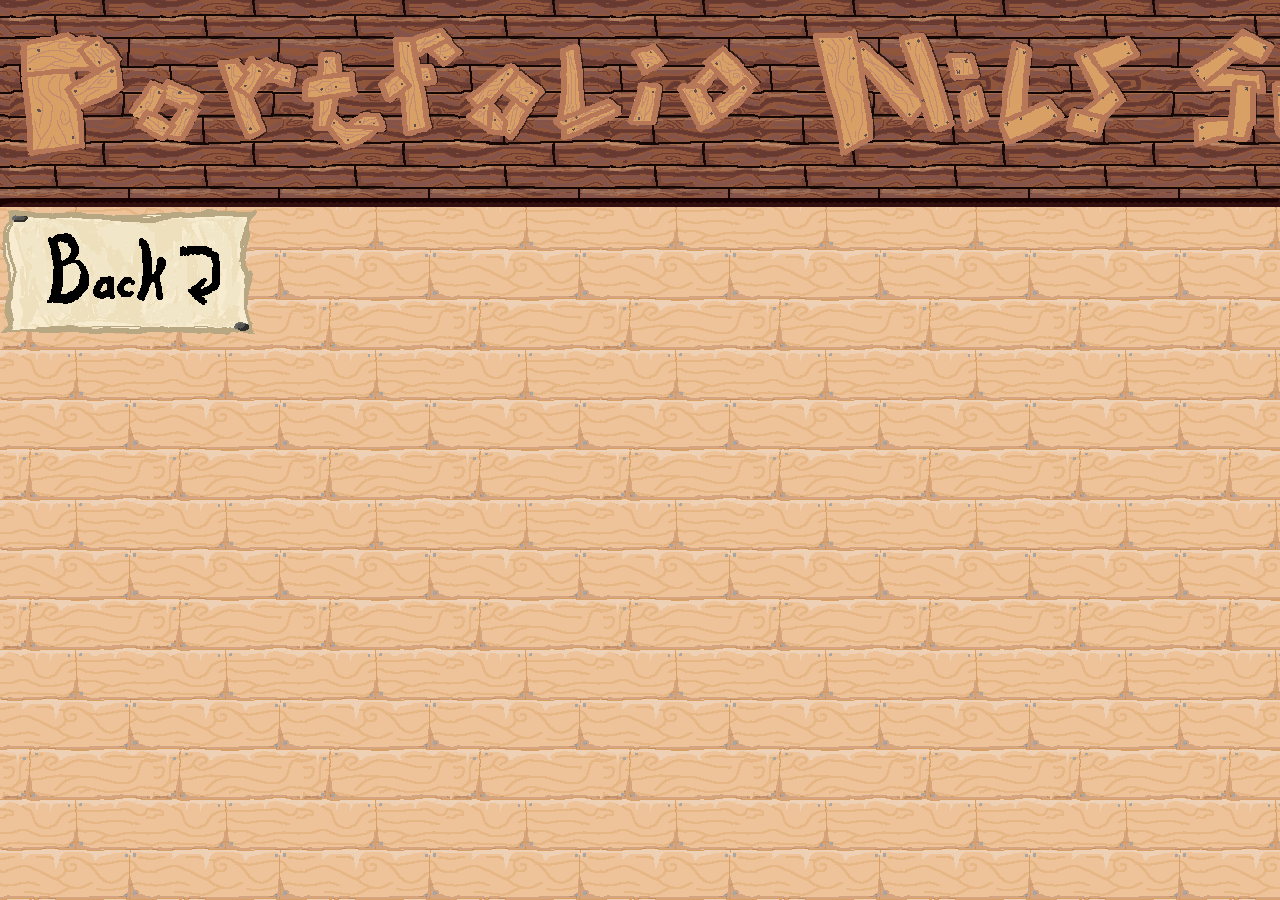
<file: digitaal.html>
<!DOCTYPE html PUBLIC "-//W3C//DTD XHTML 1.0 Strict//EN" "http://www.w3.org/TR/xhtml1/DTD/xhtml1-strict.dtd">
<html lang="nl" xml:lang="nl" xmlns="http://www.w3.org/1999/xhtml">
   <head>
    	<title>Portfolio Nils Schouten</title>
    	<meta charset="utf-8">
    	<meta name="viewport" content="width=device-width, initial-scale=1">
    	<meta name="description" content="" />
    	<meta name="keywords" content="" />
    	<link href="css/style.css" rel="stylesheet" type="text/css" media="screen" />
    	<style>

    	</style>
    </head>
 
	<body>
		<div class="banner">
			<b> <img src="img/digitaal/title_text.png"> </b>
		</div>
        <div>
			<a href="index.html"><button class="btn2"><img src="img/digitaal/back.png"></button></a>
		</div>
		
</html>
</file>
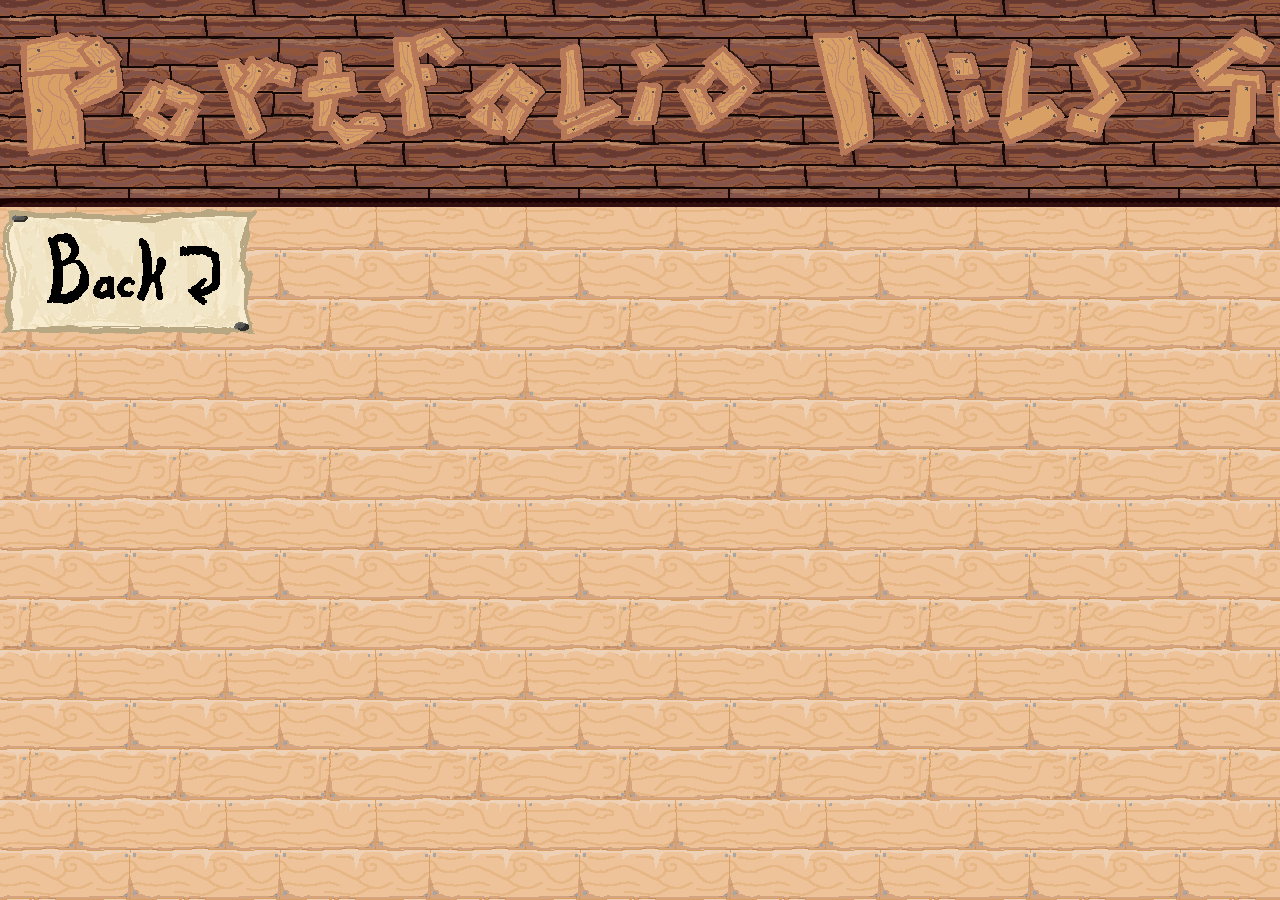
<file: overige.html>
<!DOCTYPE html PUBLIC "-//W3C//DTD XHTML 1.0 Strict//EN" "http://www.w3.org/TR/xhtml1/DTD/xhtml1-strict.dtd">
<html lang="nl" xml:lang="nl" xmlns="http://www.w3.org/1999/xhtml">
   <head>
    	<title>Portfolio Nils Schouten</title>
    	<meta charset="utf-8">
    	<meta name="viewport" content="width=device-width, initial-scale=1">
    	<meta name="description" content="" />
    	<meta name="keywords" content="" />
    	<link href="css/style.css" rel="stylesheet" type="text/css" media="screen" />
    	<style>

    	</style>
    </head>
 
	<body>
		<div class="banner">
			<b> <img src="img/digitaal/title_text.png"> </b>
		</div>
		<div>
			<a href="index.html"><button class="btn2"><img src="img/digitaal/back.png"></button></a>
		</div>
		
</html>
</file>
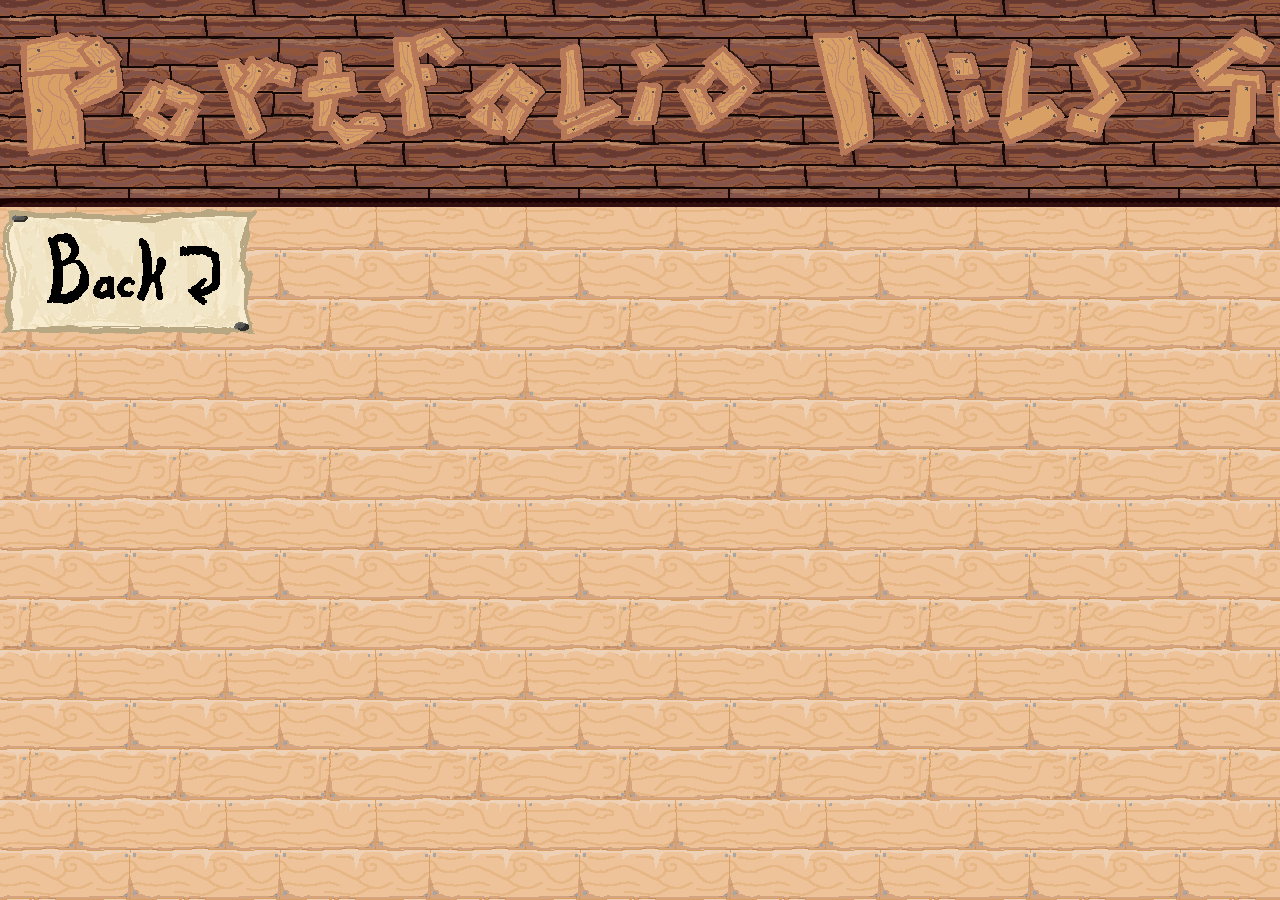
<file: Schilderijen.html>
<!DOCTYPE html PUBLIC "-//W3C//DTD XHTML 1.0 Strict//EN" "http://www.w3.org/TR/xhtml1/DTD/xhtml1-strict.dtd">
<html lang="nl" xml:lang="nl" xmlns="http://www.w3.org/1999/xhtml">
   <head>
    	<title>Portfolio Nils Schouten</title>
    	<meta charset="utf-8">
    	<meta name="viewport" content="width=device-width, initial-scale=1">
    	<meta name="description" content="" />
    	<meta name="keywords" content="" />
    	<link href="css/style.css" rel="stylesheet" type="text/css" media="screen" />
    	<style>
	
    	</style>
    </head>
 
	<body>
		<div class="banner">
			<b> <img src="img/digitaal/title_text.png"> </b>
		</div>
		<div>
			<a href="index.html"><button class="btn2"><img src="img/digitaal/back.png"></button></a>
		</div>
		
</html>
</file>
<file: css/style.css>
body{
	padding: 0px;
	margin: 0px;
	font-size: 20px;
	font-family: "Consolas", cursive, sans-serif;
	background: url('../img/digitaal/wood_board.png');
	}
.banner {
		z-index: 10;
		position: sticky;
		top: 0;
		background: url('../img/digitaal/wood_tile.png');
		text-align: center;
		font-size: 110px;
		padding: 2px;
		border: 10px solid transparent;
	border-image:url('../img/border2.png') 30 round;
	 	}

 .content{
	width: 100%;
	z-index: -1;
	max-width: 1000px;
	margin: 0px auto;
	padding: 10px;
	text-align: center;
	margin-bottom: auto;
	 	 }

footer {
	background: url('../img/footer text.png');
	position: fixed;
	padding: 10px 10px 0px 10px;
	bottom: 0;
	width: 100%;
	height: 110px;
	text-align: center;

		}
.btn {
		z-index: 0;
		background: url('../img/digitaal/Sprite-0001.png');
		
		font-size: 30px;
		transition: all 2s;
		width: 258px;
		height: 258px;
		border: 0;
		}
.btn:hover {
	background: url('../img/digitaal/Sprite-0001.png');
	filter: grayscale(0%);
	z-index: 1;
	transform: scale(1.1, 1.1);
	}
.bt1 	{
	left: auto;
		}
.btn2
		{
	background: url('../img/digitaal/Sprite-0002.png');
	font-size: 30px;
	transition: all 2s;
	width: 258px;
	height: 128px;
	border: 0;
		}
.btn2:hover {
		background: url('../img/digitaal/Sprite-0002.png');
		filter: grayscale(0%);
		z-index: 1;
		transform: scale(1.1, 1.1);
		}
table, td, th {
		border: 1px transparent;
		text-align: center;
		max-width: 10000px;
		margin-left: auto;
		margin-right: auto;
			}	
td 			{
		padding: 50px;
		font-family: "Consolas", cursive, sans-serif;
			}
</file>
